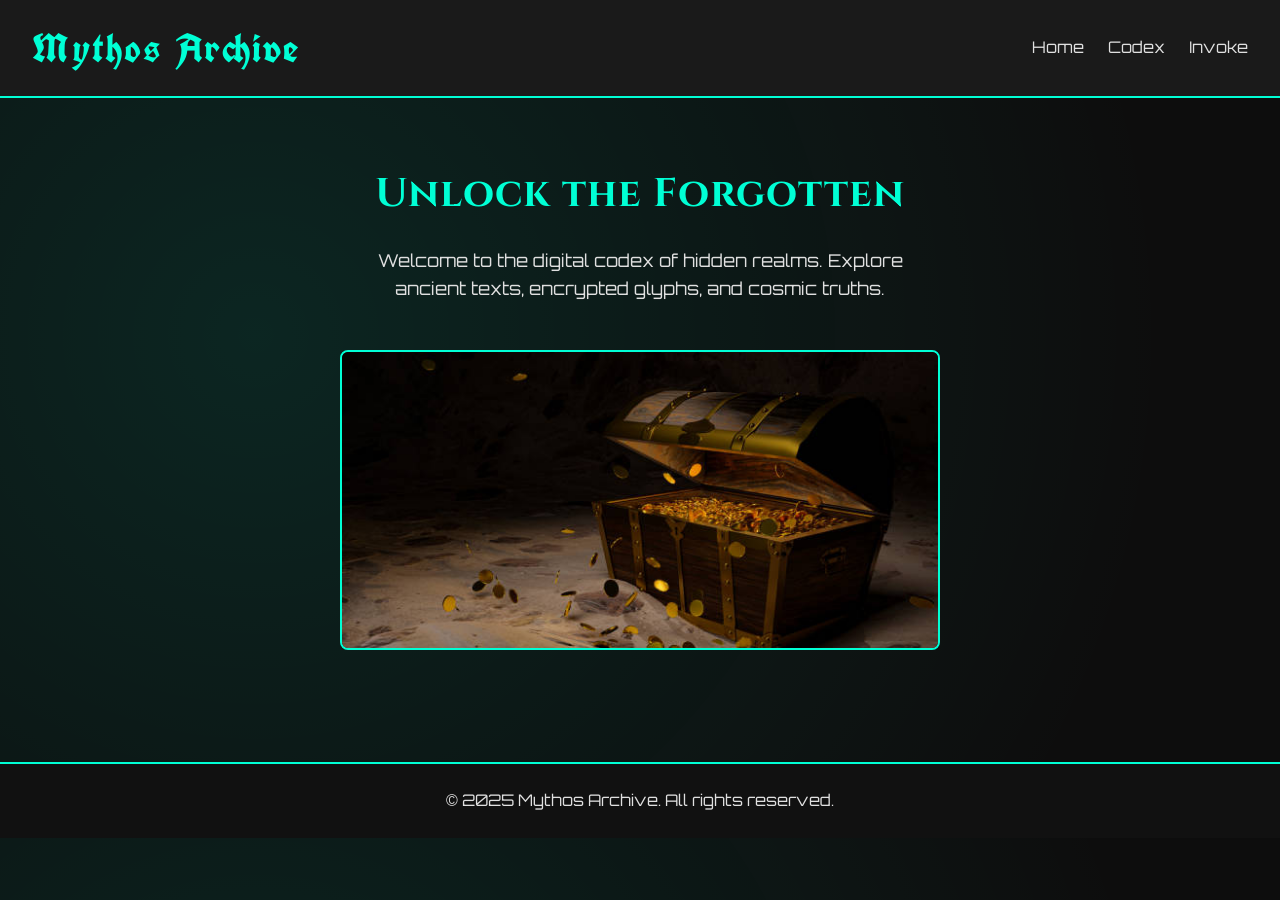
<file: index.html>
<!DOCTYPE html>
<html lang="en">
<head>
  <meta charset="UTF-8" />
  <meta name="viewport" content="width=device-width, initial-scale=1.0"/>
  <title>Mythos Archive</title>

  <!-- Fonts for Mythos Archive -->
  <link href="https://fonts.googleapis.com/css2?family=Cinzel:wght@400;700&family=Orbitron:wght@400;600&family=UnifrakturCook:700&display=swap" rel="stylesheet">

  <link rel="stylesheet" href="css/styles.css" />
</head>
<body>
  <header>
    <nav>
      <h1>Mythos Archive</h1>
      <ul>
        <li><a href="index.html">Home</a></li>
        <li><a href="codex.html">Codex</a></li>
        <li><a href="invoke.html">Invoke</a></li>
      </ul>
    </nav>
  </header>

  <main class="hero">
    <section class="intro">
      <h2>Unlock the Forgotten</h2>
      <p>Welcome to the digital codex of hidden realms. Explore ancient texts, encrypted glyphs, and cosmic truths.</p>
    </section>
    <section class="slider">
      <img src="assets/images/scroll4.jpg" alt="Mystic Scroll" class="slide active">
      <img src="assets/images/scroll5.jpg" alt="Ancient Relic" class="slide">
      <img src="assets/images/scroll6.jpg" alt="Celestial Code" class="slide">
    </section>
  </main>

  <footer>
    <p>© 2025 Mythos Archive. All rights reserved.</p>
  </footer>

  <script src="js/main.js"></script>
</body>
</html>
</file>
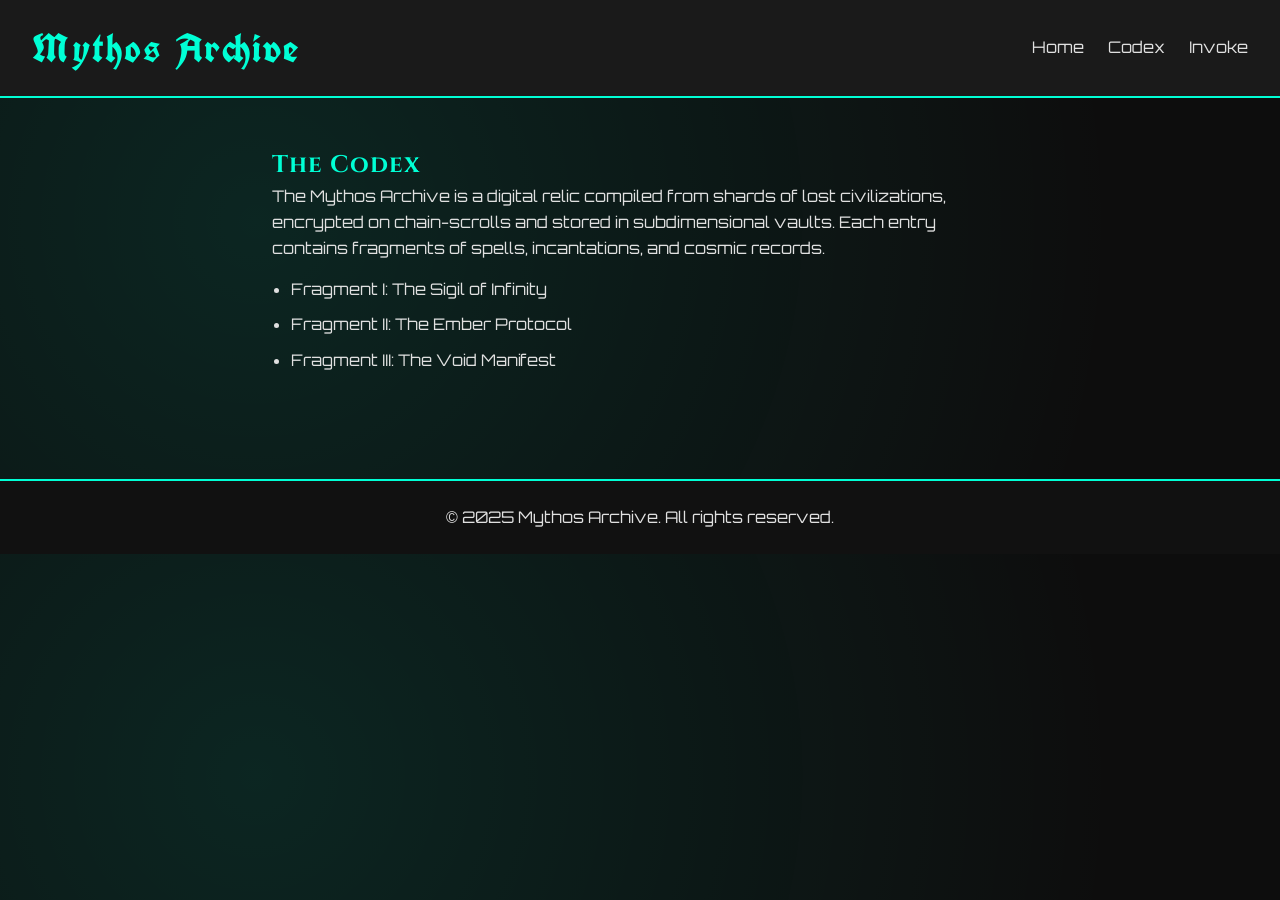
<file: codex.html>
<!DOCTYPE html>
<html lang="en">
<head>
  <meta charset="UTF-8" />
  <meta name="viewport" content="width=device-width, initial-scale=1.0"/>
  <title>Codex | Mythos Archive</title>

  <!-- Fonts for Mythos Archive -->
  <link href="https://fonts.googleapis.com/css2?family=Cinzel:wght@400;700&family=Orbitron:wght@400;600&family=UnifrakturCook:700&display=swap" rel="stylesheet">

  <link rel="stylesheet" href="css/styles.css" />
</head>
<body>
  <header>
    <nav>
      <h1>Mythos Archive</h1>
      <ul>
        <li><a href="index.html">Home</a></li>
        <li><a href="codex.html">Codex</a></li>
        <li><a href="invoke.html">Invoke</a></li>
      </ul>
    </nav>
  </header>

  <main class="content">
    <h2>The Codex</h2>
    <p>The Mythos Archive is a digital relic compiled from shards of lost civilizations, encrypted on chain-scrolls and stored in subdimensional vaults. Each entry contains fragments of spells, incantations, and cosmic records.</p>
    
    <ul>
      <li> Fragment I: The Sigil of Infinity</li>
      <li> Fragment II: The Ember Protocol</li>
      <li> Fragment III: The Void Manifest</li>
    </ul>
  </main>

  <footer>
    <p>© 2025 Mythos Archive. All rights reserved.</p>
  </footer>
</body>
</html>
</file>
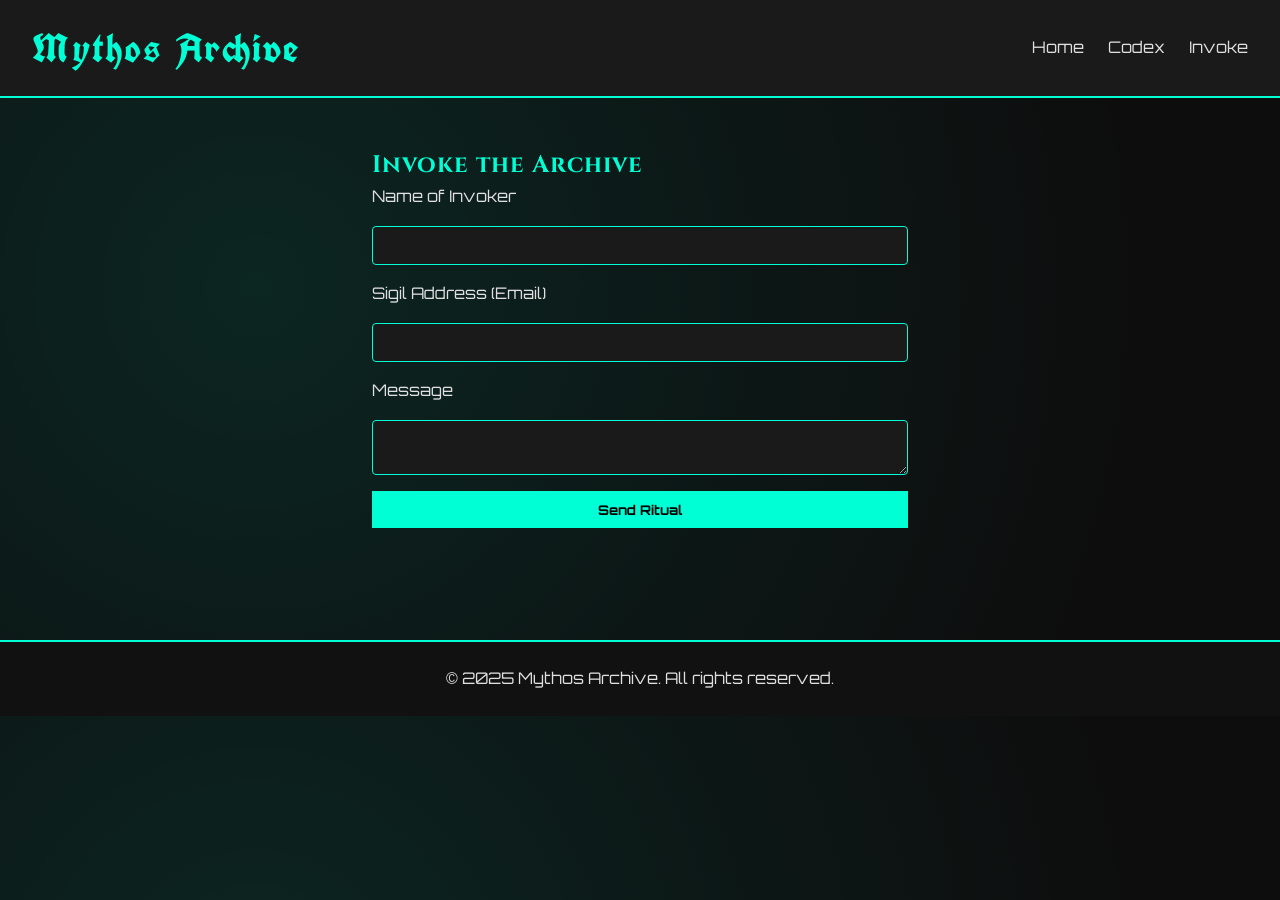
<file: invoke.html>
<!DOCTYPE html>
<html lang="en">
<head>
  <meta charset="UTF-8" />
  <meta name="viewport" content="width=device-width, initial-scale=1.0"/>
  <title>Invoke | Mythos Archive</title>

  <!-- Fonts for Mythos Archive -->
  <link href="https://fonts.googleapis.com/css2?family=Cinzel:wght@400;700&family=Orbitron:wght@400;600&family=UnifrakturCook:700&display=swap" rel="stylesheet">

  <link rel="stylesheet" href="css/styles.css" />
</head>
<body>
  <header>
    <nav>
      <h1>Mythos Archive</h1>
      <ul>
        <li><a href="index.html">Home</a></li>
        <li><a href="codex.html">Codex</a></li>
        <li><a href="invoke.html">Invoke</a></li>
      </ul>
    </nav>
  </header>

  <main class="form-section">
    <h2>Invoke the Archive</h2>
    <form id="contactForm">
      <label for="name">Name of Invoker</label>
      <input type="text" id="name" required>

      <label for="email">Sigil Address (Email)</label>
      <input type="email" id="email" required>

      <label for="message">Message</label>
      <textarea id="message" required></textarea>

      <button type="submit">Send Ritual</button>
    </form>
    <p id="formMsg"></p>
  </main>

  <footer>
    <p>© 2025 Mythos Archive. All rights reserved.</p>
  </footer>

  <script src="js/main.js"></script>
</body>
</html>
</file>
<file: css/styles.css>
/* RESET */
* {
    margin: 0;
    padding: 0;
    box-sizing: border-box;
  }
  
  body {
    font-family: 'Orbitron', sans-serif;
    background-color: #0d0d0d;
    color: #e0e0e0;
    line-height: 1.6;
    background-image: radial-gradient(circle at 20% 40%, rgba(0,255,213,0.1), transparent 80%);
  }
  
  /* TYPOGRAPHY */
  h1 {
    font-family: 'UnifrakturCook', cursive;
    font-size: 2.5em;
    letter-spacing: 2px;
    color: #00ffd5;
  }
  
  h2, h3 {
    font-family: 'Cinzel', serif;
    font-weight: 700;
    letter-spacing: 1px;
    color: #00ffd5;
  }
  
  p, li, input, textarea, button {
    font-family: 'Orbitron', sans-serif;
  }
  
  /* NAVIGATION */
  header {
    background: #1a1a1a;
    padding: 1em 2em;
    border-bottom: 2px solid #00ffd5;
  }
  
  nav {
    display: flex;
    justify-content: space-between;
    align-items: center;
  }
  
  nav ul {
    display: flex;
    list-style: none;
    gap: 1.5em;
  }
  
  nav a {
    color: #e0e0e0;
    text-decoration: none;
    transition: color 0.3s ease;
  }
  
  nav a:hover {
    color: #00ffd5;
  }
  
  /* HERO SECTION */
  .hero {
    padding: 4em 2em;
    text-align: center;
  }
  
  .hero h2 {
    font-size: 2.5em;
    margin-bottom: 0.5em;
    color: #00ffd5;
  }
  
  .hero p {
    max-width: 600px;
    margin: 0 auto;
    font-size: 1.1em;
  }
  
  /* SLIDER */
  .slider {
    margin-top: 3em;
    position: relative;
    max-width: 600px;
    margin-left: auto;
    margin-right: auto;
    height: 300px;
    overflow: hidden;
  }
  
  .slide {
    display: none;
    width: 100%;
    height: 300px;
    object-fit: cover;
    border: 2px solid #00ffd5;
    border-radius: 8px;
  }
  
  .slide.active {
    display: block;
    animation: fade 1s ease-in-out;
  }
  
  @keyframes fade {
    from { opacity: 0.4; }
    to { opacity: 1; }
  }
  
  /* CONTENT PAGE */
  .content {
    padding: 3em 2em;
    max-width: 800px;
    margin: auto;
  }
  
  .content ul {
    margin-top: 1em;
    padding-left: 1.2em;
  }
  
  .content li {
    margin-bottom: 0.6em;
  }
  
  /* CONTACT FORM */
  .form-section {
    padding: 3em 2em;
    max-width: 600px;
    margin: auto;
  }
  
  form {
    display: flex;
    flex-direction: column;
    gap: 1em;
  }
  
  input, textarea {
    padding: 0.8em;
    border: 1px solid #00ffd5;
    background: #1a1a1a;
    color: #fff;
    border-radius: 4px;
  }
  
  button {
    padding: 0.8em;
    background: #00ffd5;
    color: #000;
    border: none;
    cursor: pointer;
    font-weight: bold;
    transition: background 0.3s ease;
  }
  
  button:hover {
    background: #00c5a3;
  }
  
  #formMsg {
    margin-top: 1em;
    font-weight: bold;
  }
  
  /* FOOTER */
  footer {
    margin-top: 3em;
    padding: 1.5em;
    text-align: center;
    background: #111;
    border-top: 2px solid #00ffd5;
  }
  
  /* RESPONSIVE */
  @media (max-width: 768px) {
    nav ul {
      flex-direction: column;
      gap: 1em;
    }
  }
</file>
